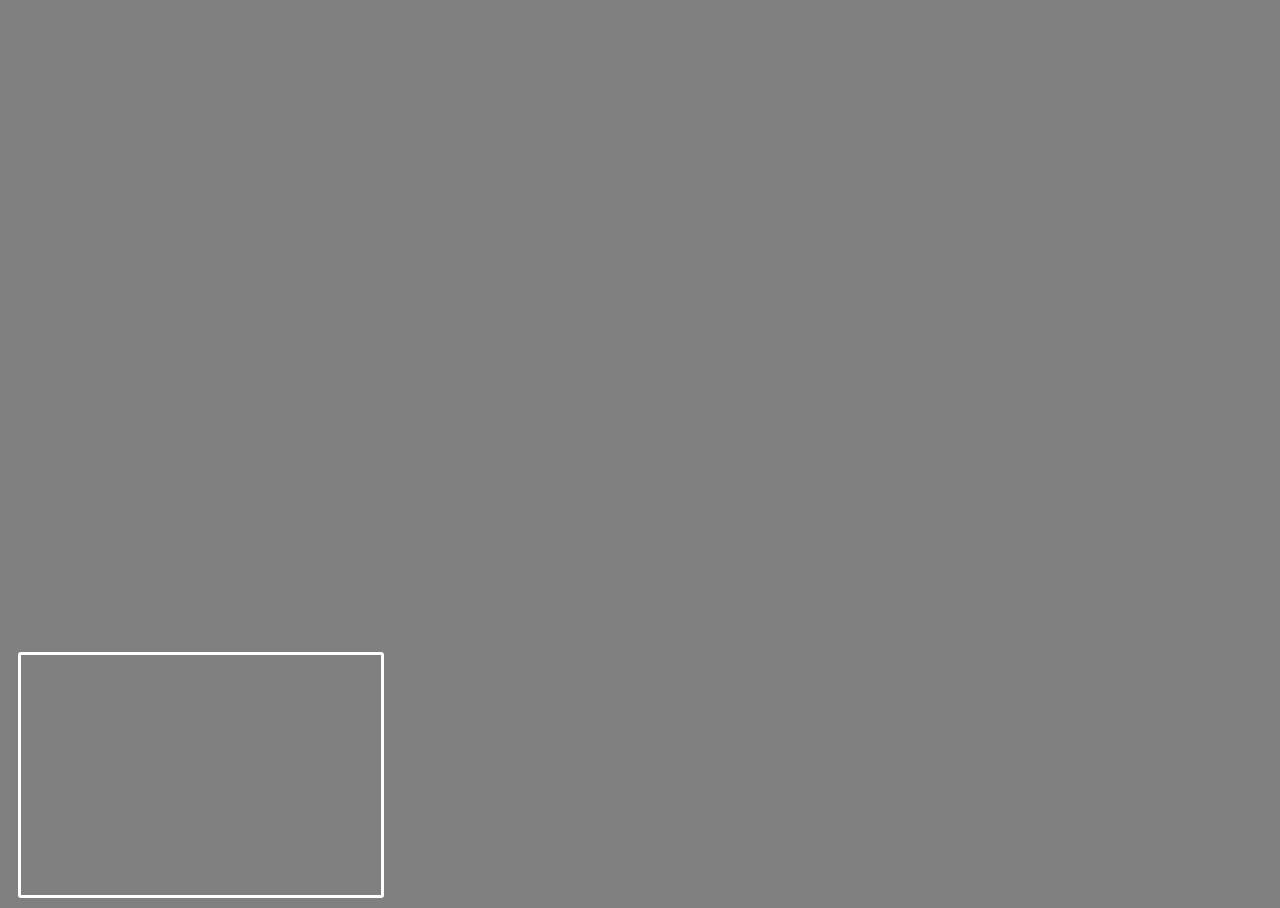
<file: video_chat_open_Tok/index.html>
<html>
<head>
    <title> Celebebook </title>
    <link href="app.css" rel="stylesheet" type="text/css">
    <script src="https://static.opentok.com/v2/js/opentok.min.js"></script>
</head>
<body>

    <div id="videos">
        <div id="subscriber"></div>
        <div id="publisher"></div>
    </div>

    <script type="text/javascript" src="app.js"></script>
</body>
</html>
</file>
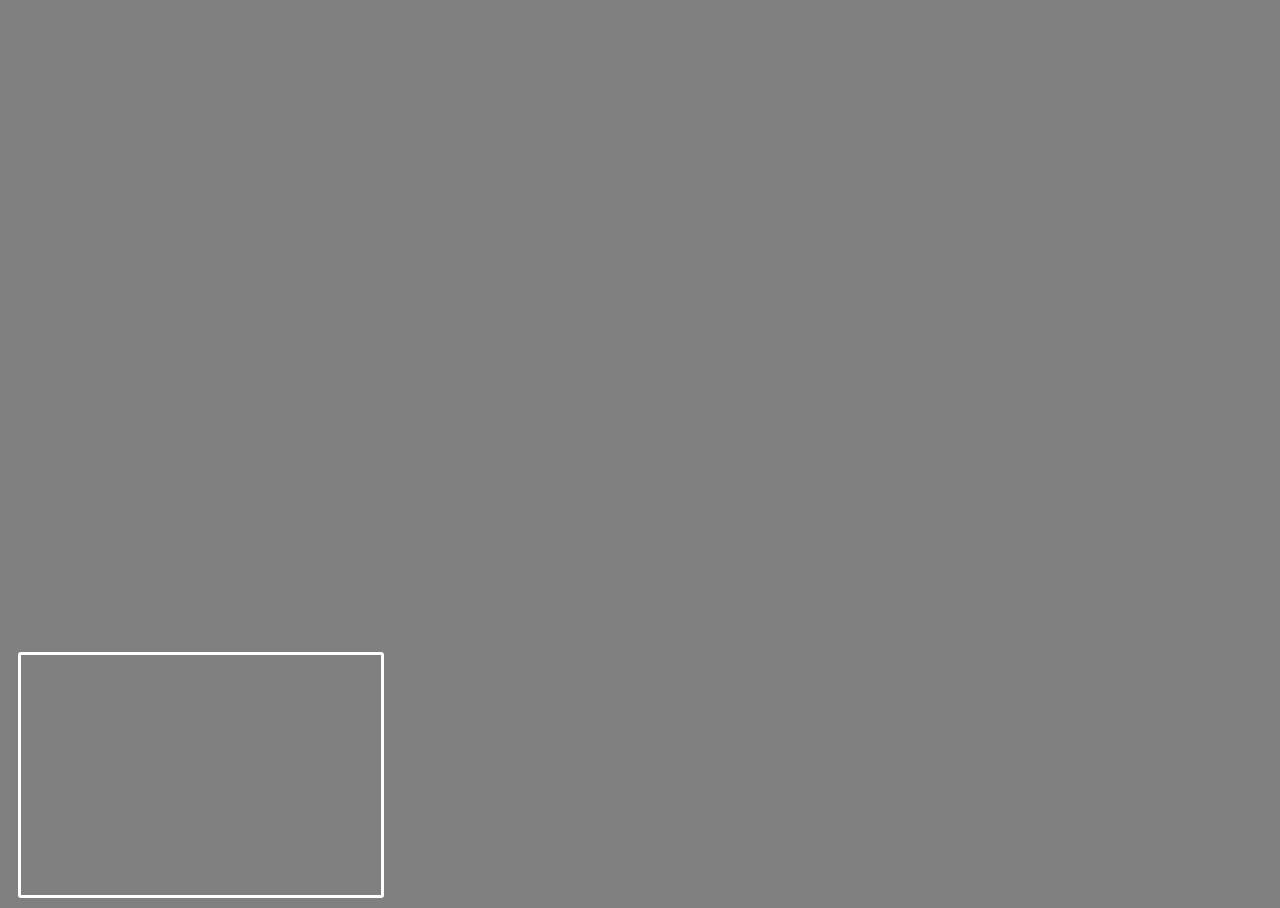
<file: videochat.html>
<!DOCTYPE html>
<html>
<head>
  <title>{{ title }} </title>
    <link href="static/videochat.css" rel="stylesheet" type="text/css">
    <script src="https://static.opentok.com/v2/js/opentok.min.js"></script>
</head>
<body>

    <div id="videos">
        <div id="subscriber"></div>
        <div id="publisher"></div>
    </div>

    <script type="text/javascript" src="static/videochat.js"></script>
</body>
</html>
</file>
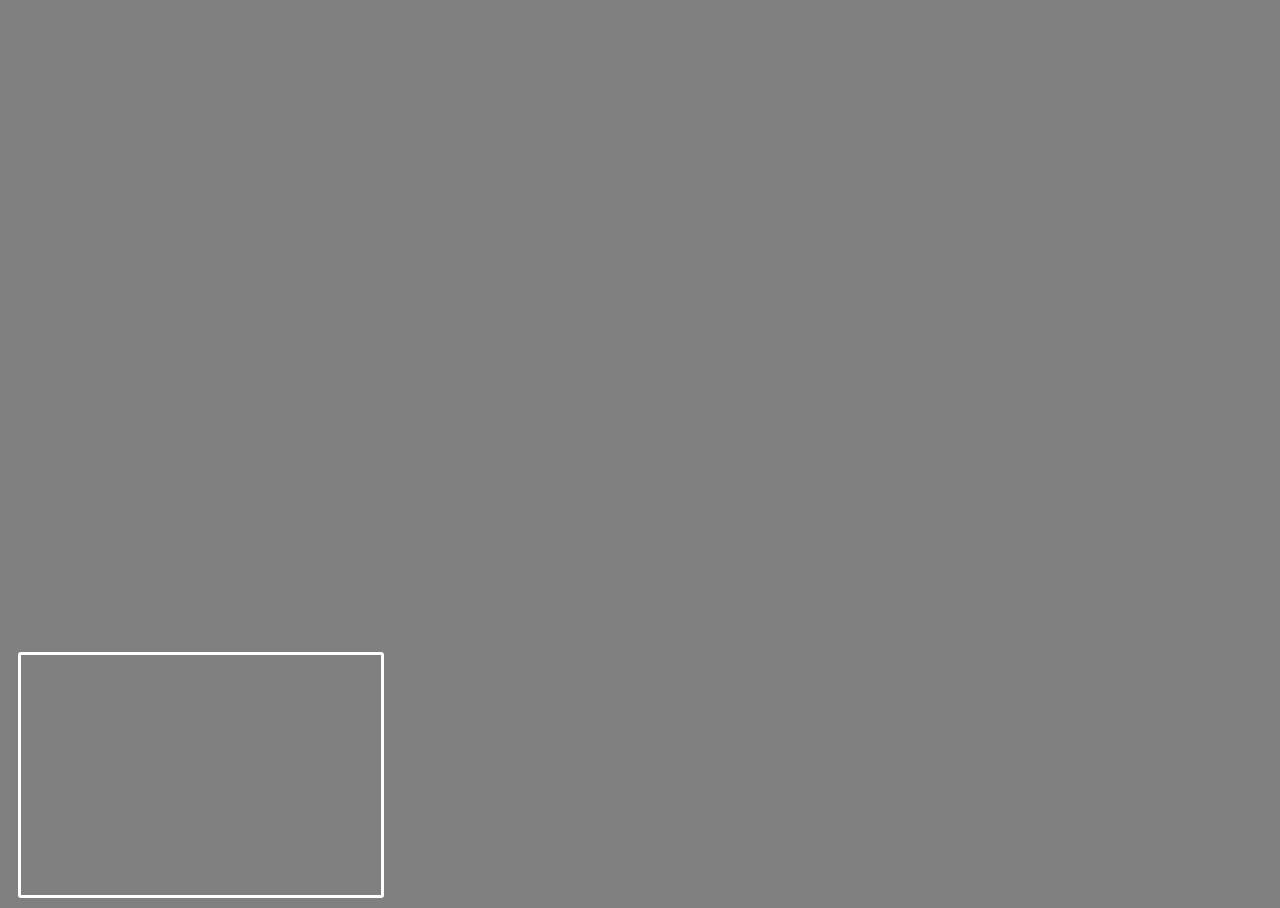
<file: templates/booking.html>
<html>
<head>
    <title> OpenTok Getting Started </title>
    <link href="booking.css" rel="stylesheet" type="text/css">
    <script src="https://static.opentok.com/v2/js/opentok.min.js"></script>
</head>
<body>

    <div id="videos">
        <div id="subscriber"></div>
        <div id="publisher"></div>
    </div>

    <script type="text/javascript" src="booking.js"></script>
</body>
</html>
</file>
<file: video_chat_open_Tok/app.css>
body, html {
    background-color: gray;
    height: 100%;
}

#videos {
    position: relative;
    width: 100%;
    height: 100%;
    margin-left: auto;
    margin-right: auto;
}

#subscriber {
    position: absolute;
    left: 0;
    top: 0;
    width: 100%;
    height: 100%;
    z-index: 10;
}

#publisher {
    position: absolute;
    width: 360px;
    height: 240px;
    bottom: 10px;
    left: 10px;
    z-index: 100;
    border: 3px solid white;
    border-radius: 3px;
}
</file>
<file: static/videochat.css>
body, html {
    background-color: gray;
    height: 100%;
}

#videos {
    position: relative;
    width: 100%;
    height: 100%;
    margin-left: auto;
    margin-right: auto;
}

#subscriber {
    position: absolute;
    left: 0;
    top: 0;
    width: 100%;
    height: 100%;
    z-index: 10;
}

#publisher {
    position: absolute;
    width: 360px;
    height: 240px;
    bottom: 10px;
    left: 10px;
    z-index: 100;
    border: 3px solid white;
    border-radius: 3px;
}
</file>
<file: templates/booking.css>
body, html {
    background-color: gray;
    height: 100%;
}

#videos {
    position: relative;
    width: 100%;
    height: 100%;
    margin-left: auto;
    margin-right: auto;
}

#subscriber {
    position: absolute;
    left: 0;
    top: 0;
    width: 100%;
    height: 100%;
    z-index: 10;
}

#publisher {
    position: absolute;
    width: 360px;
    height: 240px;
    bottom: 10px;
    left: 10px;
    z-index: 100;
    border: 3px solid white;
    border-radius: 3px;
}
</file>
